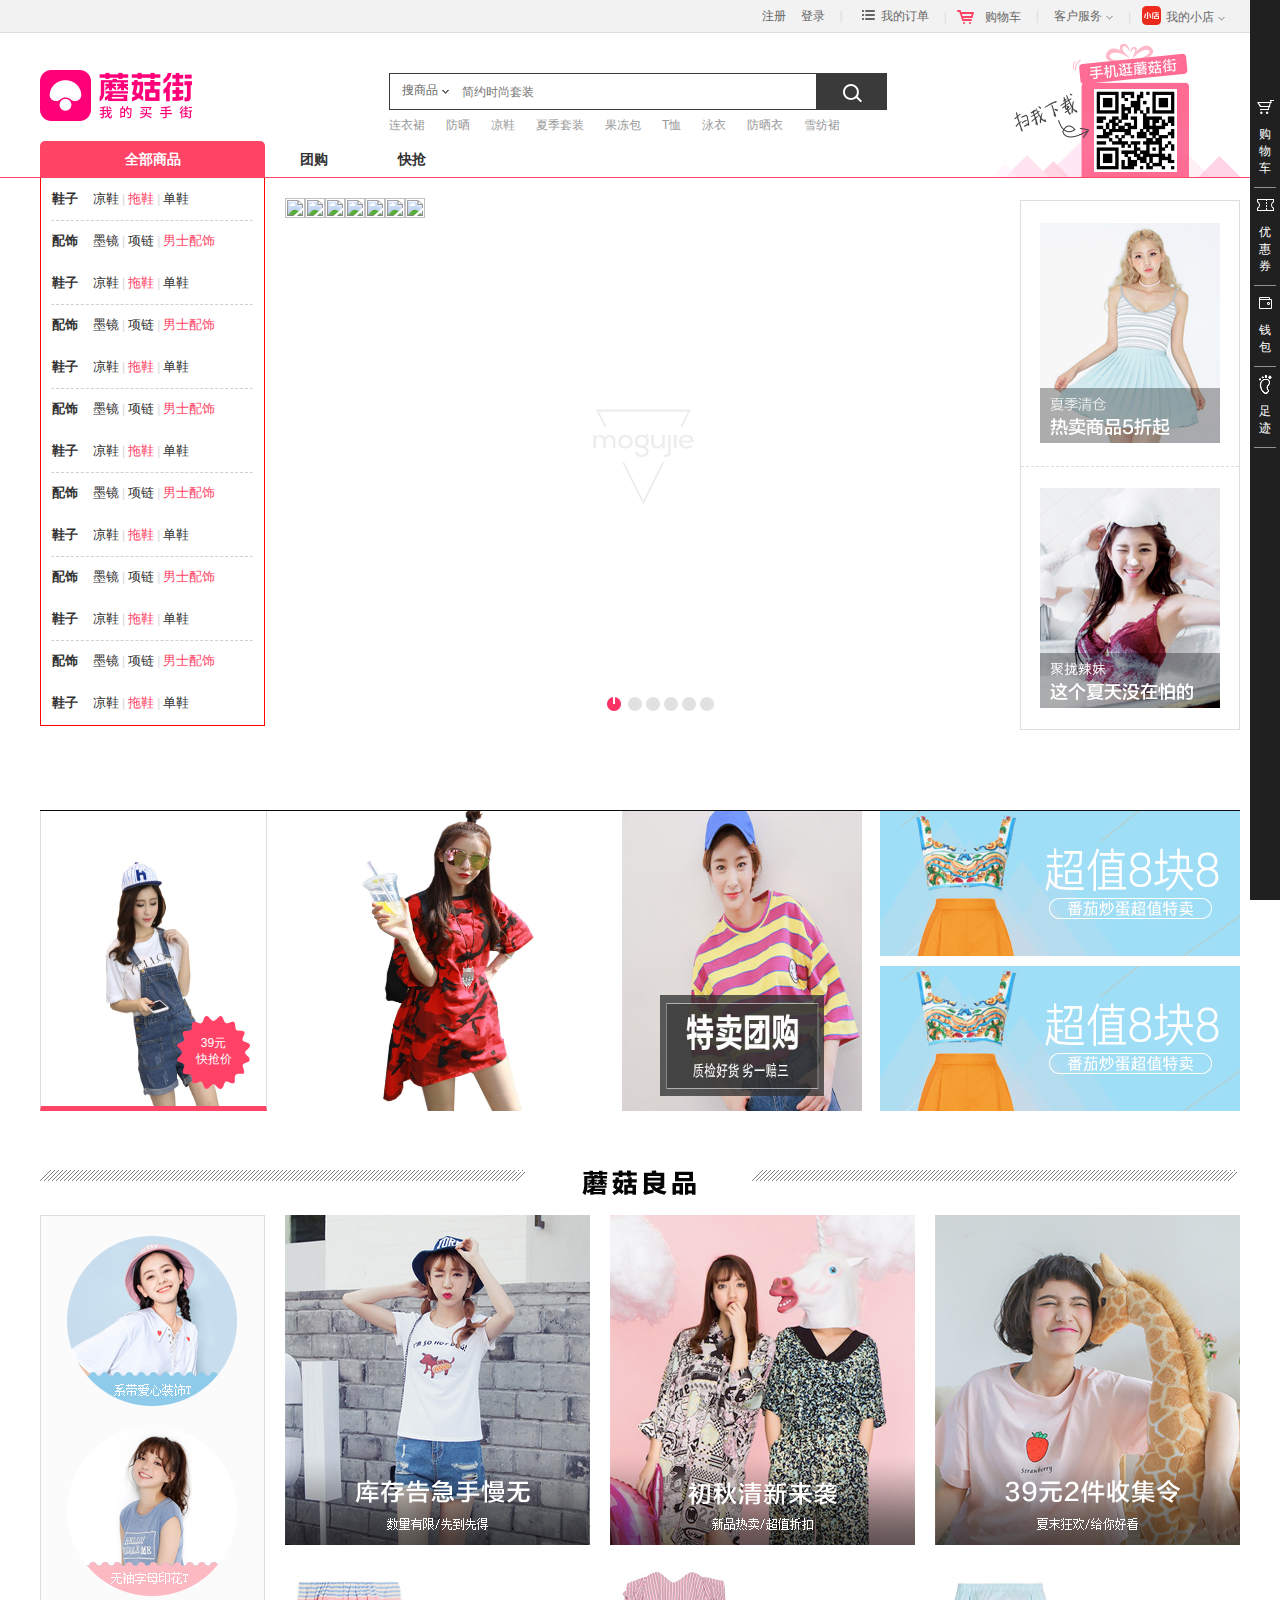
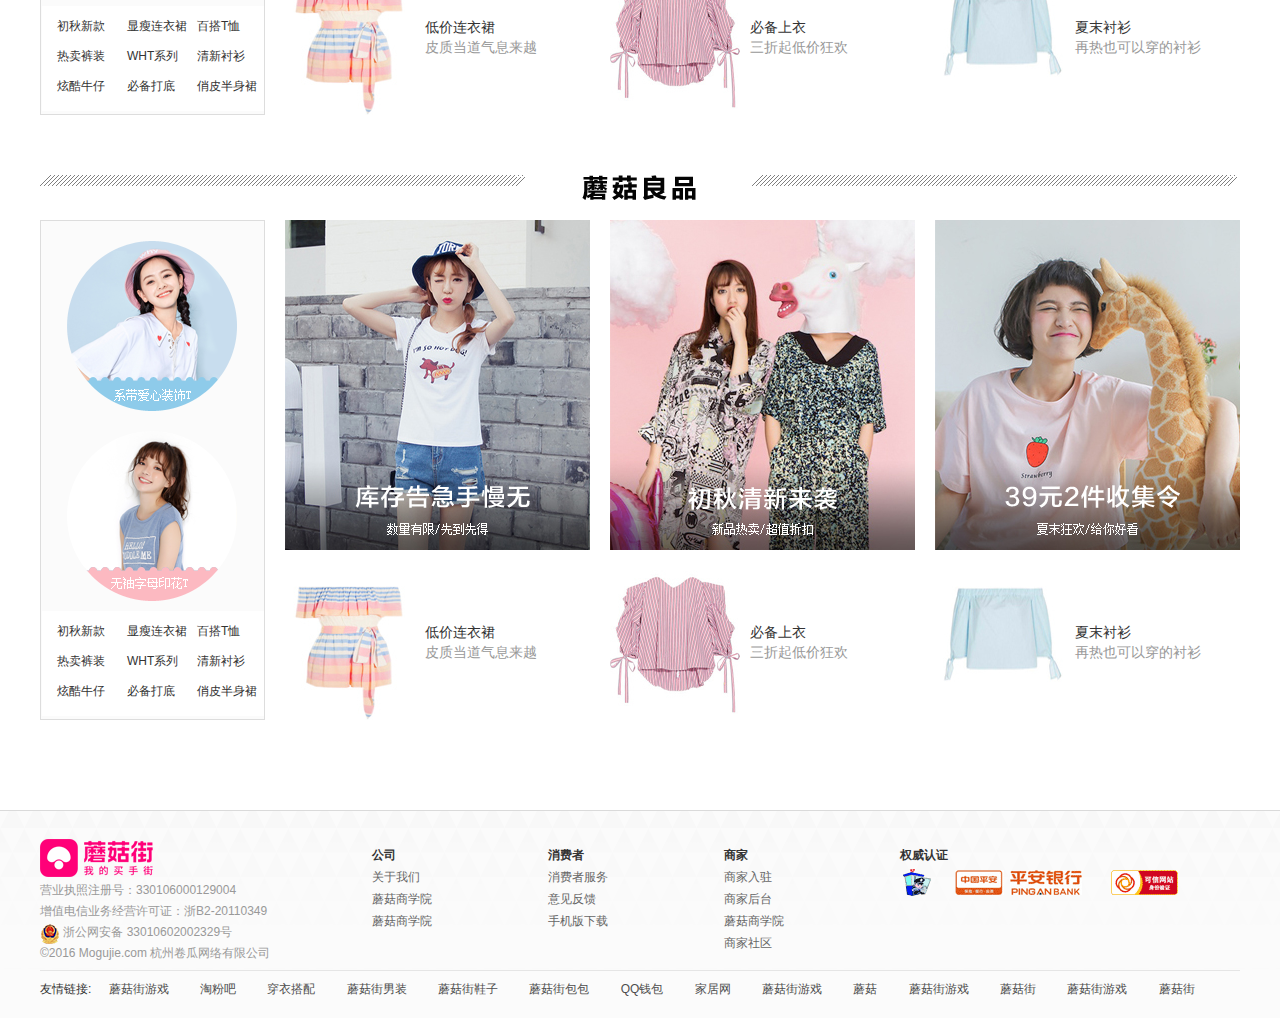
<file: mugu.html>
<!DOCTYPE html>
<html>
<head lang="en">
    <meta charset="UTF-8">
    <title>蘑菇街 - 我的买手街！</title>
    <link rel="stylesheet" type="text/css" href="css/reset.css"/>
    <link rel="stylesheet" type="text/css" href="css/style.css"/>
    <link href="images/www.ico.la_1efb7b855456d9a0966cf4064e55c589_16X16.ico" type="image/x-icon" rel="shortcut icon"/>
</head>
<body>
<div class="hidden_header clearfix" id="hidden_header">
    <div class="w1200">
        <div class="logo"><a href="javascript:;"></a></div>
        <div class="search">
            <div class="selectbox clearfix">
                <a href="javascript:;">搜商品<span></span></a>
                <ul class="hidden">
                    <li><a href="javascript:;">商品</a></li>
                    <li><a href="javascript:;">店铺</a></li>
                </ul>
            </div>
            <form>
                <input type="text" placeholder="吃货福利"/>
                <input type="submit" value=""/>
                <span></span>
            </form>
        </div>
    </div>

</div>
<div class="header">
    <div class="w1200">
        <ul class="clearfix">
            <li><a href="javascript:;">注册</a></li>
            <li><a href="javascript:;">登录</a></li>
            <li><a href="javascript:;"><span class="line">|</span><i class="order"></i>我的订单</a></li>
            <li class="posi"><a href="javascript:;"><span class="line">|</span><i class="shopCar"></i>购物车</a>

                <div class="hiddeCar">购物车里没有商品！</div>
            </li>
            <li class="posi"><a href="javascript:;"><span class="line">|</span><i class="blank"></i>客户服务<i
                    class="tri"></i></a>
                <ol class="pull service ">
                    <li><a href="javascript:;">消费者服务</a></li>
                    <li><a href="javascript:;">商家服务</a></li>
                    <li><a href="javascript:;">规则中心</a></li>
                </ol>
            </li>
            <li class="posi"><a href="javascript:;"><span class="line">|</span><i class="shop"></i>我的小店<i
                    class="tri"></i></a>
                <ol class="pull small_shop">
                    <li><a href="javascript:;">管理后台</a></li>
                    <li><a href="javascript:;">商家社区</a></li>
                    <li><a href="javascript:;">商家培训</a></li>
                    <li><a href="javascript:;">市场入驻</a></li>
                </ol>
            </li>
        </ul>
    </div>
</div>
<div class="nav clearfix">
    <div class="w1200">
        <div class="logo"><a href="javascript:;"></a></div>
        <div class="search">
            <div class="selectbox clearfix">
                <a href="javascript:;">搜商品<span></span></a>
                <ul class="hidden">
                    <li><a href="javascript:;">商品</a></li>
                    <li><a href="javascript:;">店铺</a></li>
                </ul>
            </div>
            <form>
                <input type="text" placeholder="简约时尚套装"/>
                <input type="submit" value=""/>
                <span></span>
            </form>
            <ol>
                <li><a href="javascript:;">连衣裙</a></li>
                <li><a href="javascript:;">防晒</a></li>
                <li><a href="javascript:;">凉鞋</a></li>
                <li><a href="javascript:;">夏季套装</a></li>
                <li><a href="javascript:;">果冻包</a></li>
                <li><a href="javascript:;">T恤</a></li>
                <li><a href="javascript:;">泳衣</a></li>
                <li><a href="javascript:;">防晒衣</a></li>
                <li><a href="javascript:;">雪纺裙</a></li>
            </ol>
        </div>
        <div class="code"><img src="images/upload_iezggyjwgrrdgztfgmzdambqmmyde_300x300.png" alt="扫我下载"/></div>
    </div>
</div>
<div class="body_wrap clearfix">
    <div class="w1200">
        <div class="subNav clearfix">
            <ul>
                <li class="home">全部商品</li>
                <li><a href="javascript:;">团购</a></li>
                <li><a href="javascript:;">快抢</a></li>
            </ul>
        </div>
        <div class="nav_list">
            <ul>
                <li>
                    <div class="parent">
                        <dl class="firstTranspar">
                            <dt><a href="javascript:;">鞋子</a></dt>
                            <dd><a href="javascript:;">凉鞋</a></dd>
                            <dd><span>|</span></dd>
                            <dd><a href="javascript:;" class="bg">拖鞋</a></dd>
                            <dd><span>|</span></dd>
                            <dd><a href="javascript:;">单鞋</a></dd>
                            <dd><i class="transpar"></i></dd>

                        </dl>
                        <div class="son">
                            <dl>
                                <dt><a href="javascript:;">人气热销</a></dt>
                                <dd><a href="javascript:;" class="bg">凉鞋</a></dd>
                                <dd><a href="javascript:;">单鞋</a></dd>
                                <dd><a href="javascript:;">小白鞋</a></dd>
                                <dd><a href="javascript:;">帆布鞋</a></dd>
                                <dd><a href="javascript:;">运动鞋</a></dd>
                                <dd><a href="javascript:;">厚底鞋</a></dd>
                                <dd><a href="javascript:;" class="bg">一脚蹬</a></dd>
                                <dd><a href="javascript:;">高跟鞋</a></dd>
                                <dd><a href="javascript:;">绑带美鞋</a></dd>
                                <dd><a href="javascript:;">增高鞋</a></dd>
                                <dd><a href="javascript:;" class="bg">拖鞋</a></dd>
                                <dd><a href="javascript:;">单鞋</a></dd>
                                <dd><a href="javascript:;">儿童鞋</a></dd>
                                <dd><a href="javascript:;">个性鞋</a></dd>
                                <dd><a href="javascript:;" class="bg">花鞋</a></dd>
                                <dd><a href="javascript:;">皮鞋</a></dd>
                                <dd><a href="javascript:;">大鞋</a></dd>
                            </dl>
                            <dl>
                                <dt><a href="javascript:;">热门推荐</a></dt>
                                <dd><a href="javascript:;">当季热卖</a></dd>
                                <dd><a href="javascript:;">玛丽珍鞋</a></dd>
                                <dd><a href="javascript:;">高帮鞋</a></dd>
                                <dd><a href="javascript:;" class="bg">中跟单鞋</a></dd>
                                <dd><a href="javascript:;">跛跟鞋</a></dd>
                                <dd><a href="javascript:;">文艺单鞋</a></dd>
                                <dd><a href="javascript:;" class="bg">平底靴</a></dd>
                                <dd><a href="javascript:;">甜美高跟</a></dd>
                                <dd><a href="javascript:;">厚底帆布</a></dd>
                                <dd><a href="javascript:;">懒人鞋</a></dd>
                                <dd><a href="javascript:;">松糕鞋</a></dd>
                                <dd><a href="javascript:;" class="bg">圆底鞋</a></dd>
                            </dl>
                            <dl>
                                <dt><a href="javascript:;">经典直击</a></dt>
                                <dd><a href="javascript:;">明星同款</a></dd>
                                <dd><a href="javascript:;">韩版运动</a></dd>
                                <dd><a href="javascript:;" class="bg">韩范</a></dd>
                                <dd><a href="javascript:;">情侣款</a></dd>
                                <dd><a href="javascript:;">学生党</a></dd>
                                <dd><a href="javascript:;" class="bg">复古差色</a></dd>
                                <dd><a href="javascript:;">欧美范</a></dd>
                                <dd><a href="javascript:;">校园国际</a></dd>
                                <dd><a href="javascript:;">舒适板鞋</a></dd>
                                <dd><a href="javascript:;" class="bg">流苏</a></dd>
                                <dd><a href="javascript:;">套鞋</a></dd>
                                <dd><a href="javascript:;">拉链款</a></dd>

                            </dl>
                            <div class="xImg">
                                <a href="javascript:;">
                                    <img src="images/5u_ie4temlcgrrdmzjwhezdambqgqyde_183x213.jpg" alt=""/>
                                </a>

                            </div>
                        </div>
                    </div>
                </li>
                <li>
                    <div class="parent">
                        <dl>
                            <dt><a href="javascript:;">配饰</a></dt>
                            <dd><a href="javascript:;">墨镜</a></dd>
                            <dd><span>|</span></dd>
                            <dd><a href="javascript:;">项链</a></dd>
                            <dd><span>|</span></dd>
                            <dd><a href="javascript:;" class="bg">男士配饰</a></dd>
                            <dd><i class="transpar"></i></dd>

                        </dl>
                        <div class="son">
                            <dl>
                                <dt><a href="javascript:;">夏季新品</a></dt>
                                <dd><a href="javascript:;">手表</a></dd>
                                <dd><a href="javascript:;" class="bg">竖骨链</a></dd>
                                <dd><a href="javascript:;">帽子</a></dd>
                                <dd><a href="javascript:;">发饰</a></dd>
                                <dd><a href="javascript:;">戒指</a></dd>
                                <dd><a href="javascript:;">眼镜框</a></dd>
                                <dd><a href="javascript:;">而是</a></dd>
                                <dd><a href="javascript:;" class="bg">棒球帽</a></dd>
                                <dd><a href="javascript:;" class="bg">墨镜</a></dd>
                                <dd><a href="javascript:;">收敛</a></dd>
                                <dd><a href="javascript:;">耳钉</a></dd>
                                <dd><a href="javascript:;" class="bg">男士手表</a></dd>
                                <dd><a href="javascript:;">皮带</a></dd>
                            </dl>
                            <dl>
                                <dt><a href="javascript:;">潮流速递</a></dt>
                                <dd><a href="javascript:;">级和项链</a></dd>
                                <dd><a href="javascript:;" class="bg">情侣手表</a></dd>
                                <dd><a href="javascript:;">饮食</a></dd>
                                <dd><a href="javascript:;">发展</a></dd>
                                <dd><a href="javascript:;">掉最</a></dd>
                                <dd><a href="javascript:;" class="bg">组合戒指</a></dd>
                                <dd><a href="javascript:;">手镯</a></dd>
                                <dd><a href="javascript:;">项链</a></dd>
                                <dd><a href="javascript:;">渔夫帽</a></dd>
                                <dd><a href="javascript:;">脚链</a></dd>
                                <dd><a href="javascript:;">男士墨镜</a></dd>
                            </dl>
                            <dl>
                                <dt><a href="javascript:;">特色配置</a></dt>
                                <dd><a href="javascript:;">青蛇珠宝</a></dd>
                                <dd><a href="javascript:;" class="bg">腰带</a></dd>
                                <dd><a href="javascript:;">胸针</a></dd>
                                <dd><a href="javascript:;" class="bg">假领子</a></dd>
                                <dd><a href="javascript:;">信念配饰</a></dd>
                                <dd><a href="javascript:;">假发</a></dd>
                                <dd><a href="javascript:;" class="bg">草帽</a></dd>
                                <dd><a href="javascript:;">纹身贴</a></dd>
                                <dd><a href="javascript:;">钥匙扣</a></dd>
                                <dd><a href="javascript:;" class="bg"> 沙滩巾</a></dd>
                            </dl>
                            <div class="xImg">
                                <a href="javascript:;">
                                    <img src="images/upload_ifrgimdcgaywcmzshazdambqmeyde_250x130.jpg" alt=""/>
                                </a>

                            </div>
                        </div>
                    </div>
                </li>
                <li>
                    <div class="parent">
                        <dl class="firstTranspar">
                            <dt><a href="javascript:;">鞋子</a></dt>
                            <dd><a href="javascript:;">凉鞋</a></dd>
                            <dd><span>|</span></dd>
                            <dd><a href="javascript:;" class="bg">拖鞋</a></dd>
                            <dd><span>|</span></dd>
                            <dd><a href="javascript:;">单鞋</a></dd>
                            <dd><i class="transpar"></i></dd>

                        </dl>
                        <div class="son">
                            <dl>
                                <dt><a href="javascript:;">人气热销</a></dt>
                                <dd><a href="javascript:;" class="bg">凉鞋</a></dd>
                                <dd><a href="javascript:;">单鞋</a></dd>
                                <dd><a href="javascript:;">小白鞋</a></dd>
                                <dd><a href="javascript:;">帆布鞋</a></dd>
                                <dd><a href="javascript:;">运动鞋</a></dd>
                                <dd><a href="javascript:;">厚底鞋</a></dd>
                                <dd><a href="javascript:;" class="bg">一脚蹬</a></dd>
                                <dd><a href="javascript:;">高跟鞋</a></dd>
                                <dd><a href="javascript:;">绑带美鞋</a></dd>
                                <dd><a href="javascript:;">增高鞋</a></dd>
                                <dd><a href="javascript:;" class="bg">拖鞋</a></dd>
                                <dd><a href="javascript:;">单鞋</a></dd>
                                <dd><a href="javascript:;">儿童鞋</a></dd>
                                <dd><a href="javascript:;">个性鞋</a></dd>
                                <dd><a href="javascript:;" class="bg">花鞋</a></dd>
                                <dd><a href="javascript:;">皮鞋</a></dd>
                                <dd><a href="javascript:;">大鞋</a></dd>
                            </dl>
                            <dl>
                                <dt><a href="javascript:;">热门推荐</a></dt>
                                <dd><a href="javascript:;">当季热卖</a></dd>
                                <dd><a href="javascript:;">玛丽珍鞋</a></dd>
                                <dd><a href="javascript:;">高帮鞋</a></dd>
                                <dd><a href="javascript:;" class="bg">中跟单鞋</a></dd>
                                <dd><a href="javascript:;">跛跟鞋</a></dd>
                                <dd><a href="javascript:;">文艺单鞋</a></dd>
                                <dd><a href="javascript:;" class="bg">平底靴</a></dd>
                                <dd><a href="javascript:;">甜美高跟</a></dd>
                                <dd><a href="javascript:;">厚底帆布</a></dd>
                                <dd><a href="javascript:;">懒人鞋</a></dd>
                                <dd><a href="javascript:;">松糕鞋</a></dd>
                                <dd><a href="javascript:;" class="bg">圆底鞋</a></dd>
                            </dl>
                            <dl>
                                <dt><a href="javascript:;">经典直击</a></dt>
                                <dd><a href="javascript:;">明星同款</a></dd>
                                <dd><a href="javascript:;">韩版运动</a></dd>
                                <dd><a href="javascript:;" class="bg">韩范</a></dd>
                                <dd><a href="javascript:;">情侣款</a></dd>
                                <dd><a href="javascript:;">学生党</a></dd>
                                <dd><a href="javascript:;" class="bg">复古差色</a></dd>
                                <dd><a href="javascript:;">欧美范</a></dd>
                                <dd><a href="javascript:;">校园国际</a></dd>
                                <dd><a href="javascript:;">舒适板鞋</a></dd>
                                <dd><a href="javascript:;" class="bg">流苏</a></dd>
                                <dd><a href="javascript:;">套鞋</a></dd>
                                <dd><a href="javascript:;">拉链款</a></dd>

                            </dl>
                            <div class="xImg">
                                <a href="javascript:;">
                                    <img src="images/5u_ie4temlcgrrdmzjwhezdambqgqyde_183x213.jpg" alt=""/>
                                </a>

                            </div>
                        </div>
                    </div>
                </li>
                <li>
                    <div class="parent">
                        <dl>
                            <dt><a href="javascript:;">配饰</a></dt>
                            <dd><a href="javascript:;">墨镜</a></dd>
                            <dd><span>|</span></dd>
                            <dd><a href="javascript:;">项链</a></dd>
                            <dd><span>|</span></dd>
                            <dd><a href="javascript:;" class="bg">男士配饰</a></dd>
                            <dd><i class="transpar"></i></dd>

                        </dl>
                        <div class="son">
                            <dl>
                                <dt><a href="javascript:;">夏季新品</a></dt>
                                <dd><a href="javascript:;">手表</a></dd>
                                <dd><a href="javascript:;" class="bg">竖骨链</a></dd>
                                <dd><a href="javascript:;">帽子</a></dd>
                                <dd><a href="javascript:;">发饰</a></dd>
                                <dd><a href="javascript:;">戒指</a></dd>
                                <dd><a href="javascript:;">眼镜框</a></dd>
                                <dd><a href="javascript:;">而是</a></dd>
                                <dd><a href="javascript:;" class="bg">棒球帽</a></dd>
                                <dd><a href="javascript:;" class="bg">墨镜</a></dd>
                                <dd><a href="javascript:;">收敛</a></dd>
                                <dd><a href="javascript:;">耳钉</a></dd>
                                <dd><a href="javascript:;" class="bg">男士手表</a></dd>
                                <dd><a href="javascript:;">皮带</a></dd>
                            </dl>
                            <dl>
                                <dt><a href="javascript:;">潮流速递</a></dt>
                                <dd><a href="javascript:;">级和项链</a></dd>
                                <dd><a href="javascript:;" class="bg">情侣手表</a></dd>
                                <dd><a href="javascript:;">饮食</a></dd>
                                <dd><a href="javascript:;">发展</a></dd>
                                <dd><a href="javascript:;">掉最</a></dd>
                                <dd><a href="javascript:;" class="bg">组合戒指</a></dd>
                                <dd><a href="javascript:;">手镯</a></dd>
                                <dd><a href="javascript:;">项链</a></dd>
                                <dd><a href="javascript:;">渔夫帽</a></dd>
                                <dd><a href="javascript:;">脚链</a></dd>
                                <dd><a href="javascript:;">男士墨镜</a></dd>
                            </dl>
                            <dl>
                                <dt><a href="javascript:;">特色配置</a></dt>
                                <dd><a href="javascript:;">青蛇珠宝</a></dd>
                                <dd><a href="javascript:;" class="bg">腰带</a></dd>
                                <dd><a href="javascript:;">胸针</a></dd>
                                <dd><a href="javascript:;" class="bg">假领子</a></dd>
                                <dd><a href="javascript:;">信念配饰</a></dd>
                                <dd><a href="javascript:;">假发</a></dd>
                                <dd><a href="javascript:;" class="bg">草帽</a></dd>
                                <dd><a href="javascript:;">纹身贴</a></dd>
                                <dd><a href="javascript:;">钥匙扣</a></dd>
                                <dd><a href="javascript:;" class="bg"> 沙滩巾</a></dd>
                            </dl>
                            <div class="xImg">
                                <a href="javascript:;">
                                    <img src="images/upload_ifrgimdcgaywcmzshazdambqmeyde_250x130.jpg" alt=""/>
                                </a>

                            </div>
                        </div>
                    </div>
                </li>
                <li>
                    <div class="parent">
                        <dl class="firstTranspar">
                            <dt><a href="javascript:;">鞋子</a></dt>
                            <dd><a href="javascript:;">凉鞋</a></dd>
                            <dd><span>|</span></dd>
                            <dd><a href="javascript:;" class="bg">拖鞋</a></dd>
                            <dd><span>|</span></dd>
                            <dd><a href="javascript:;">单鞋</a></dd>
                            <dd><i class="transpar"></i></dd>

                        </dl>
                        <div class="son">
                            <dl>
                                <dt><a href="javascript:;">人气热销</a></dt>
                                <dd><a href="javascript:;" class="bg">凉鞋</a></dd>
                                <dd><a href="javascript:;">单鞋</a></dd>
                                <dd><a href="javascript:;">小白鞋</a></dd>
                                <dd><a href="javascript:;">帆布鞋</a></dd>
                                <dd><a href="javascript:;">运动鞋</a></dd>
                                <dd><a href="javascript:;">厚底鞋</a></dd>
                                <dd><a href="javascript:;" class="bg">一脚蹬</a></dd>
                                <dd><a href="javascript:;">高跟鞋</a></dd>
                                <dd><a href="javascript:;">绑带美鞋</a></dd>
                                <dd><a href="javascript:;">增高鞋</a></dd>
                                <dd><a href="javascript:;" class="bg">拖鞋</a></dd>
                                <dd><a href="javascript:;">单鞋</a></dd>
                                <dd><a href="javascript:;">儿童鞋</a></dd>
                                <dd><a href="javascript:;">个性鞋</a></dd>
                                <dd><a href="javascript:;" class="bg">花鞋</a></dd>
                                <dd><a href="javascript:;">皮鞋</a></dd>
                                <dd><a href="javascript:;">大鞋</a></dd>
                            </dl>
                            <dl>
                                <dt><a href="javascript:;">热门推荐</a></dt>
                                <dd><a href="javascript:;">当季热卖</a></dd>
                                <dd><a href="javascript:;">玛丽珍鞋</a></dd>
                                <dd><a href="javascript:;">高帮鞋</a></dd>
                                <dd><a href="javascript:;" class="bg">中跟单鞋</a></dd>
                                <dd><a href="javascript:;">跛跟鞋</a></dd>
                                <dd><a href="javascript:;">文艺单鞋</a></dd>
                                <dd><a href="javascript:;" class="bg">平底靴</a></dd>
                                <dd><a href="javascript:;">甜美高跟</a></dd>
                                <dd><a href="javascript:;">厚底帆布</a></dd>
                                <dd><a href="javascript:;">懒人鞋</a></dd>
                                <dd><a href="javascript:;">松糕鞋</a></dd>
                                <dd><a href="javascript:;" class="bg">圆底鞋</a></dd>
                            </dl>
                            <dl>
                                <dt><a href="javascript:;">经典直击</a></dt>
                                <dd><a href="javascript:;">明星同款</a></dd>
                                <dd><a href="javascript:;">韩版运动</a></dd>
                                <dd><a href="javascript:;" class="bg">韩范</a></dd>
                                <dd><a href="javascript:;">情侣款</a></dd>
                                <dd><a href="javascript:;">学生党</a></dd>
                                <dd><a href="javascript:;" class="bg">复古差色</a></dd>
                                <dd><a href="javascript:;">欧美范</a></dd>
                                <dd><a href="javascript:;">校园国际</a></dd>
                                <dd><a href="javascript:;">舒适板鞋</a></dd>
                                <dd><a href="javascript:;" class="bg">流苏</a></dd>
                                <dd><a href="javascript:;">套鞋</a></dd>
                                <dd><a href="javascript:;">拉链款</a></dd>

                            </dl>
                            <div class="xImg">
                                <a href="javascript:;">
                                    <img src="images/5u_ie4temlcgrrdmzjwhezdambqgqyde_183x213.jpg" alt=""/>
                                </a>

                            </div>
                        </div>
                    </div>
                </li>
                <li>
                    <div class="parent">
                        <dl>
                            <dt><a href="javascript:;">配饰</a></dt>
                            <dd><a href="javascript:;">墨镜</a></dd>
                            <dd><span>|</span></dd>
                            <dd><a href="javascript:;">项链</a></dd>
                            <dd><span>|</span></dd>
                            <dd><a href="javascript:;" class="bg">男士配饰</a></dd>
                            <dd><i class="transpar"></i></dd>

                        </dl>
                        <div class="son">
                            <dl>
                                <dt><a href="javascript:;">夏季新品</a></dt>
                                <dd><a href="javascript:;">手表</a></dd>
                                <dd><a href="javascript:;" class="bg">竖骨链</a></dd>
                                <dd><a href="javascript:;">帽子</a></dd>
                                <dd><a href="javascript:;">发饰</a></dd>
                                <dd><a href="javascript:;">戒指</a></dd>
                                <dd><a href="javascript:;">眼镜框</a></dd>
                                <dd><a href="javascript:;">而是</a></dd>
                                <dd><a href="javascript:;" class="bg">棒球帽</a></dd>
                                <dd><a href="javascript:;" class="bg">墨镜</a></dd>
                                <dd><a href="javascript:;">收敛</a></dd>
                                <dd><a href="javascript:;">耳钉</a></dd>
                                <dd><a href="javascript:;" class="bg">男士手表</a></dd>
                                <dd><a href="javascript:;">皮带</a></dd>
                            </dl>
                            <dl>
                                <dt><a href="javascript:;">潮流速递</a></dt>
                                <dd><a href="javascript:;">级和项链</a></dd>
                                <dd><a href="javascript:;" class="bg">情侣手表</a></dd>
                                <dd><a href="javascript:;">饮食</a></dd>
                                <dd><a href="javascript:;">发展</a></dd>
                                <dd><a href="javascript:;">掉最</a></dd>
                                <dd><a href="javascript:;" class="bg">组合戒指</a></dd>
                                <dd><a href="javascript:;">手镯</a></dd>
                                <dd><a href="javascript:;">项链</a></dd>
                                <dd><a href="javascript:;">渔夫帽</a></dd>
                                <dd><a href="javascript:;">脚链</a></dd>
                                <dd><a href="javascript:;">男士墨镜</a></dd>
                            </dl>
                            <dl>
                                <dt><a href="javascript:;">特色配置</a></dt>
                                <dd><a href="javascript:;">青蛇珠宝</a></dd>
                                <dd><a href="javascript:;" class="bg">腰带</a></dd>
                                <dd><a href="javascript:;">胸针</a></dd>
                                <dd><a href="javascript:;" class="bg">假领子</a></dd>
                                <dd><a href="javascript:;">信念配饰</a></dd>
                                <dd><a href="javascript:;">假发</a></dd>
                                <dd><a href="javascript:;" class="bg">草帽</a></dd>
                                <dd><a href="javascript:;">纹身贴</a></dd>
                                <dd><a href="javascript:;">钥匙扣</a></dd>
                                <dd><a href="javascript:;" class="bg"> 沙滩巾</a></dd>
                            </dl>
                            <div class="xImg">
                                <a href="javascript:;">
                                    <img src="images/upload_ifrgimdcgaywcmzshazdambqmeyde_250x130.jpg" alt=""/>
                                </a>

                            </div>
                        </div>
                    </div>
                </li>
                <li>
                    <div class="parent">
                        <dl class="firstTranspar">
                            <dt><a href="javascript:;">鞋子</a></dt>
                            <dd><a href="javascript:;">凉鞋</a></dd>
                            <dd><span>|</span></dd>
                            <dd><a href="javascript:;" class="bg">拖鞋</a></dd>
                            <dd><span>|</span></dd>
                            <dd><a href="javascript:;">单鞋</a></dd>
                            <dd><i class="transpar"></i></dd>

                        </dl>
                        <div class="son">
                            <dl>
                                <dt><a href="javascript:;">人气热销</a></dt>
                                <dd><a href="javascript:;" class="bg">凉鞋</a></dd>
                                <dd><a href="javascript:;">单鞋</a></dd>
                                <dd><a href="javascript:;">小白鞋</a></dd>
                                <dd><a href="javascript:;">帆布鞋</a></dd>
                                <dd><a href="javascript:;">运动鞋</a></dd>
                                <dd><a href="javascript:;">厚底鞋</a></dd>
                                <dd><a href="javascript:;" class="bg">一脚蹬</a></dd>
                                <dd><a href="javascript:;">高跟鞋</a></dd>
                                <dd><a href="javascript:;">绑带美鞋</a></dd>
                                <dd><a href="javascript:;">增高鞋</a></dd>
                                <dd><a href="javascript:;" class="bg">拖鞋</a></dd>
                                <dd><a href="javascript:;">单鞋</a></dd>
                                <dd><a href="javascript:;">儿童鞋</a></dd>
                                <dd><a href="javascript:;">个性鞋</a></dd>
                                <dd><a href="javascript:;" class="bg">花鞋</a></dd>
                                <dd><a href="javascript:;">皮鞋</a></dd>
                                <dd><a href="javascript:;">大鞋</a></dd>
                            </dl>
                            <dl>
                                <dt><a href="javascript:;">热门推荐</a></dt>
                                <dd><a href="javascript:;">当季热卖</a></dd>
                                <dd><a href="javascript:;">玛丽珍鞋</a></dd>
                                <dd><a href="javascript:;">高帮鞋</a></dd>
                                <dd><a href="javascript:;" class="bg">中跟单鞋</a></dd>
                                <dd><a href="javascript:;">跛跟鞋</a></dd>
                                <dd><a href="javascript:;">文艺单鞋</a></dd>
                                <dd><a href="javascript:;" class="bg">平底靴</a></dd>
                                <dd><a href="javascript:;">甜美高跟</a></dd>
                                <dd><a href="javascript:;">厚底帆布</a></dd>
                                <dd><a href="javascript:;">懒人鞋</a></dd>
                                <dd><a href="javascript:;">松糕鞋</a></dd>
                                <dd><a href="javascript:;" class="bg">圆底鞋</a></dd>
                            </dl>
                            <dl>
                                <dt><a href="javascript:;">经典直击</a></dt>
                                <dd><a href="javascript:;">明星同款</a></dd>
                                <dd><a href="javascript:;">韩版运动</a></dd>
                                <dd><a href="javascript:;" class="bg">韩范</a></dd>
                                <dd><a href="javascript:;">情侣款</a></dd>
                                <dd><a href="javascript:;">学生党</a></dd>
                                <dd><a href="javascript:;" class="bg">复古差色</a></dd>
                                <dd><a href="javascript:;">欧美范</a></dd>
                                <dd><a href="javascript:;">校园国际</a></dd>
                                <dd><a href="javascript:;">舒适板鞋</a></dd>
                                <dd><a href="javascript:;" class="bg">流苏</a></dd>
                                <dd><a href="javascript:;">套鞋</a></dd>
                                <dd><a href="javascript:;">拉链款</a></dd>

                            </dl>
                            <div class="xImg">
                                <a href="javascript:;">
                                    <img src="images/5u_ie4temlcgrrdmzjwhezdambqgqyde_183x213.jpg" alt=""/>
                                </a>

                            </div>
                        </div>
                    </div>
                </li>
                <li>
                    <div class="parent">
                        <dl>
                            <dt><a href="javascript:;">配饰</a></dt>
                            <dd><a href="javascript:;">墨镜</a></dd>
                            <dd><span>|</span></dd>
                            <dd><a href="javascript:;">项链</a></dd>
                            <dd><span>|</span></dd>
                            <dd><a href="javascript:;" class="bg">男士配饰</a></dd>
                            <dd><i class="transpar"></i></dd>

                        </dl>
                        <div class="son">
                            <dl>
                                <dt><a href="javascript:;">夏季新品</a></dt>
                                <dd><a href="javascript:;">手表</a></dd>
                                <dd><a href="javascript:;" class="bg">竖骨链</a></dd>
                                <dd><a href="javascript:;">帽子</a></dd>
                                <dd><a href="javascript:;">发饰</a></dd>
                                <dd><a href="javascript:;">戒指</a></dd>
                                <dd><a href="javascript:;">眼镜框</a></dd>
                                <dd><a href="javascript:;">而是</a></dd>
                                <dd><a href="javascript:;" class="bg">棒球帽</a></dd>
                                <dd><a href="javascript:;" class="bg">墨镜</a></dd>
                                <dd><a href="javascript:;">收敛</a></dd>
                                <dd><a href="javascript:;">耳钉</a></dd>
                                <dd><a href="javascript:;" class="bg">男士手表</a></dd>
                                <dd><a href="javascript:;">皮带</a></dd>
                            </dl>
                            <dl>
                                <dt><a href="javascript:;">潮流速递</a></dt>
                                <dd><a href="javascript:;">级和项链</a></dd>
                                <dd><a href="javascript:;" class="bg">情侣手表</a></dd>
                                <dd><a href="javascript:;">饮食</a></dd>
                                <dd><a href="javascript:;">发展</a></dd>
                                <dd><a href="javascript:;">掉最</a></dd>
                                <dd><a href="javascript:;" class="bg">组合戒指</a></dd>
                                <dd><a href="javascript:;">手镯</a></dd>
                                <dd><a href="javascript:;">项链</a></dd>
                                <dd><a href="javascript:;">渔夫帽</a></dd>
                                <dd><a href="javascript:;">脚链</a></dd>
                                <dd><a href="javascript:;">男士墨镜</a></dd>
                            </dl>
                            <dl>
                                <dt><a href="javascript:;">特色配置</a></dt>
                                <dd><a href="javascript:;">青蛇珠宝</a></dd>
                                <dd><a href="javascript:;" class="bg">腰带</a></dd>
                                <dd><a href="javascript:;">胸针</a></dd>
                                <dd><a href="javascript:;" class="bg">假领子</a></dd>
                                <dd><a href="javascript:;">信念配饰</a></dd>
                                <dd><a href="javascript:;">假发</a></dd>
                                <dd><a href="javascript:;" class="bg">草帽</a></dd>
                                <dd><a href="javascript:;">纹身贴</a></dd>
                                <dd><a href="javascript:;">钥匙扣</a></dd>
                                <dd><a href="javascript:;" class="bg"> 沙滩巾</a></dd>
                            </dl>
                            <div class="xImg">
                                <a href="javascript:;">
                                    <img src="images/upload_ifrgimdcgaywcmzshazdambqmeyde_250x130.jpg" alt=""/>
                                </a>

                            </div>
                        </div>
                    </div>
                </li>
                <li>
                    <div class="parent">
                        <dl class="firstTranspar">
                            <dt><a href="javascript:;">鞋子</a></dt>
                            <dd><a href="javascript:;">凉鞋</a></dd>
                            <dd><span>|</span></dd>
                            <dd><a href="javascript:;" class="bg">拖鞋</a></dd>
                            <dd><span>|</span></dd>
                            <dd><a href="javascript:;">单鞋</a></dd>
                            <dd><i class="transpar"></i></dd>

                        </dl>
                        <div class="son">
                            <dl>
                                <dt><a href="javascript:;">人气热销</a></dt>
                                <dd><a href="javascript:;" class="bg">凉鞋</a></dd>
                                <dd><a href="javascript:;">单鞋</a></dd>
                                <dd><a href="javascript:;">小白鞋</a></dd>
                                <dd><a href="javascript:;">帆布鞋</a></dd>
                                <dd><a href="javascript:;">运动鞋</a></dd>
                                <dd><a href="javascript:;">厚底鞋</a></dd>
                                <dd><a href="javascript:;" class="bg">一脚蹬</a></dd>
                                <dd><a href="javascript:;">高跟鞋</a></dd>
                                <dd><a href="javascript:;">绑带美鞋</a></dd>
                                <dd><a href="javascript:;">增高鞋</a></dd>
                                <dd><a href="javascript:;" class="bg">拖鞋</a></dd>
                                <dd><a href="javascript:;">单鞋</a></dd>
                                <dd><a href="javascript:;">儿童鞋</a></dd>
                                <dd><a href="javascript:;">个性鞋</a></dd>
                                <dd><a href="javascript:;" class="bg">花鞋</a></dd>
                                <dd><a href="javascript:;">皮鞋</a></dd>
                                <dd><a href="javascript:;">大鞋</a></dd>
                            </dl>
                            <dl>
                                <dt><a href="javascript:;">热门推荐</a></dt>
                                <dd><a href="javascript:;">当季热卖</a></dd>
                                <dd><a href="javascript:;">玛丽珍鞋</a></dd>
                                <dd><a href="javascript:;">高帮鞋</a></dd>
                                <dd><a href="javascript:;" class="bg">中跟单鞋</a></dd>
                                <dd><a href="javascript:;">跛跟鞋</a></dd>
                                <dd><a href="javascript:;">文艺单鞋</a></dd>
                                <dd><a href="javascript:;" class="bg">平底靴</a></dd>
                                <dd><a href="javascript:;">甜美高跟</a></dd>
                                <dd><a href="javascript:;">厚底帆布</a></dd>
                                <dd><a href="javascript:;">懒人鞋</a></dd>
                                <dd><a href="javascript:;">松糕鞋</a></dd>
                                <dd><a href="javascript:;" class="bg">圆底鞋</a></dd>
                            </dl>
                            <dl>
                                <dt><a href="javascript:;">经典直击</a></dt>
                                <dd><a href="javascript:;">明星同款</a></dd>
                                <dd><a href="javascript:;">韩版运动</a></dd>
                                <dd><a href="javascript:;" class="bg">韩范</a></dd>
                                <dd><a href="javascript:;">情侣款</a></dd>
                                <dd><a href="javascript:;">学生党</a></dd>
                                <dd><a href="javascript:;" class="bg">复古差色</a></dd>
                                <dd><a href="javascript:;">欧美范</a></dd>
                                <dd><a href="javascript:;">校园国际</a></dd>
                                <dd><a href="javascript:;">舒适板鞋</a></dd>
                                <dd><a href="javascript:;" class="bg">流苏</a></dd>
                                <dd><a href="javascript:;">套鞋</a></dd>
                                <dd><a href="javascript:;">拉链款</a></dd>

                            </dl>
                            <div class="xImg">
                                <a href="javascript:;">
                                    <img src="images/5u_ie4temlcgrrdmzjwhezdambqgqyde_183x213.jpg" alt=""/>
                                </a>

                            </div>
                        </div>
                    </div>
                </li>
                <li>
                    <div class="parent">
                        <dl>
                            <dt><a href="javascript:;">配饰</a></dt>
                            <dd><a href="javascript:;">墨镜</a></dd>
                            <dd><span>|</span></dd>
                            <dd><a href="javascript:;">项链</a></dd>
                            <dd><span>|</span></dd>
                            <dd><a href="javascript:;" class="bg">男士配饰</a></dd>
                            <dd><i class="transpar"></i></dd>

                        </dl>
                        <div class="son">
                            <dl>
                                <dt><a href="javascript:;">夏季新品</a></dt>
                                <dd><a href="javascript:;">手表</a></dd>
                                <dd><a href="javascript:;" class="bg">竖骨链</a></dd>
                                <dd><a href="javascript:;">帽子</a></dd>
                                <dd><a href="javascript:;">发饰</a></dd>
                                <dd><a href="javascript:;">戒指</a></dd>
                                <dd><a href="javascript:;">眼镜框</a></dd>
                                <dd><a href="javascript:;">而是</a></dd>
                                <dd><a href="javascript:;" class="bg">棒球帽</a></dd>
                                <dd><a href="javascript:;" class="bg">墨镜</a></dd>
                                <dd><a href="javascript:;">收敛</a></dd>
                                <dd><a href="javascript:;">耳钉</a></dd>
                                <dd><a href="javascript:;" class="bg">男士手表</a></dd>
                                <dd><a href="javascript:;">皮带</a></dd>
                            </dl>
                            <dl>
                                <dt><a href="javascript:;">潮流速递</a></dt>
                                <dd><a href="javascript:;">级和项链</a></dd>
                                <dd><a href="javascript:;" class="bg">情侣手表</a></dd>
                                <dd><a href="javascript:;">饮食</a></dd>
                                <dd><a href="javascript:;">发展</a></dd>
                                <dd><a href="javascript:;">掉最</a></dd>
                                <dd><a href="javascript:;" class="bg">组合戒指</a></dd>
                                <dd><a href="javascript:;">手镯</a></dd>
                                <dd><a href="javascript:;">项链</a></dd>
                                <dd><a href="javascript:;">渔夫帽</a></dd>
                                <dd><a href="javascript:;">脚链</a></dd>
                                <dd><a href="javascript:;">男士墨镜</a></dd>
                            </dl>
                            <dl>
                                <dt><a href="javascript:;">特色配置</a></dt>
                                <dd><a href="javascript:;">青蛇珠宝</a></dd>
                                <dd><a href="javascript:;" class="bg">腰带</a></dd>
                                <dd><a href="javascript:;">胸针</a></dd>
                                <dd><a href="javascript:;" class="bg">假领子</a></dd>
                                <dd><a href="javascript:;">信念配饰</a></dd>
                                <dd><a href="javascript:;">假发</a></dd>
                                <dd><a href="javascript:;" class="bg">草帽</a></dd>
                                <dd><a href="javascript:;">纹身贴</a></dd>
                                <dd><a href="javascript:;">钥匙扣</a></dd>
                                <dd><a href="javascript:;" class="bg"> 沙滩巾</a></dd>
                            </dl>
                            <div class="xImg">
                                <a href="javascript:;">
                                    <img src="images/upload_ifrgimdcgaywcmzshazdambqmeyde_250x130.jpg" alt=""/>
                                </a>

                            </div>
                        </div>
                    </div>
                </li>
                <li>
                    <div class="parent">
                        <dl class="firstTranspar">
                            <dt><a href="javascript:;">鞋子</a></dt>
                            <dd><a href="javascript:;">凉鞋</a></dd>
                            <dd><span>|</span></dd>
                            <dd><a href="javascript:;" class="bg">拖鞋</a></dd>
                            <dd><span>|</span></dd>
                            <dd><a href="javascript:;">单鞋</a></dd>
                            <dd><i class="transpar"></i></dd>

                        </dl>
                        <div class="son">
                            <dl>
                                <dt><a href="javascript:;">人气热销</a></dt>
                                <dd><a href="javascript:;" class="bg">凉鞋</a></dd>
                                <dd><a href="javascript:;">单鞋</a></dd>
                                <dd><a href="javascript:;">小白鞋</a></dd>
                                <dd><a href="javascript:;">帆布鞋</a></dd>
                                <dd><a href="javascript:;">运动鞋</a></dd>
                                <dd><a href="javascript:;">厚底鞋</a></dd>
                                <dd><a href="javascript:;" class="bg">一脚蹬</a></dd>
                                <dd><a href="javascript:;">高跟鞋</a></dd>
                                <dd><a href="javascript:;">绑带美鞋</a></dd>
                                <dd><a href="javascript:;">增高鞋</a></dd>
                                <dd><a href="javascript:;" class="bg">拖鞋</a></dd>
                                <dd><a href="javascript:;">单鞋</a></dd>
                                <dd><a href="javascript:;">儿童鞋</a></dd>
                                <dd><a href="javascript:;">个性鞋</a></dd>
                                <dd><a href="javascript:;" class="bg">花鞋</a></dd>
                                <dd><a href="javascript:;">皮鞋</a></dd>
                                <dd><a href="javascript:;">大鞋</a></dd>
                            </dl>
                            <dl>
                                <dt><a href="javascript:;">热门推荐</a></dt>
                                <dd><a href="javascript:;">当季热卖</a></dd>
                                <dd><a href="javascript:;">玛丽珍鞋</a></dd>
                                <dd><a href="javascript:;">高帮鞋</a></dd>
                                <dd><a href="javascript:;" class="bg">中跟单鞋</a></dd>
                                <dd><a href="javascript:;">跛跟鞋</a></dd>
                                <dd><a href="javascript:;">文艺单鞋</a></dd>
                                <dd><a href="javascript:;" class="bg">平底靴</a></dd>
                                <dd><a href="javascript:;">甜美高跟</a></dd>
                                <dd><a href="javascript:;">厚底帆布</a></dd>
                                <dd><a href="javascript:;">懒人鞋</a></dd>
                                <dd><a href="javascript:;">松糕鞋</a></dd>
                                <dd><a href="javascript:;" class="bg">圆底鞋</a></dd>
                            </dl>
                            <dl>
                                <dt><a href="javascript:;">经典直击</a></dt>
                                <dd><a href="javascript:;">明星同款</a></dd>
                                <dd><a href="javascript:;">韩版运动</a></dd>
                                <dd><a href="javascript:;" class="bg">韩范</a></dd>
                                <dd><a href="javascript:;">情侣款</a></dd>
                                <dd><a href="javascript:;">学生党</a></dd>
                                <dd><a href="javascript:;" class="bg">复古差色</a></dd>
                                <dd><a href="javascript:;">欧美范</a></dd>
                                <dd><a href="javascript:;">校园国际</a></dd>
                                <dd><a href="javascript:;">舒适板鞋</a></dd>
                                <dd><a href="javascript:;" class="bg">流苏</a></dd>
                                <dd><a href="javascript:;">套鞋</a></dd>
                                <dd><a href="javascript:;">拉链款</a></dd>

                            </dl>
                            <div class="xImg">
                                <a href="javascript:;">
                                    <img src="images/5u_ie4temlcgrrdmzjwhezdambqgqyde_183x213.jpg" alt=""/>
                                </a>

                            </div>
                        </div>
                    </div>
                </li>
                <li>
                    <div class="parent">
                        <dl>
                            <dt><a href="javascript:;">配饰</a></dt>
                            <dd><a href="javascript:;">墨镜</a></dd>
                            <dd><span>|</span></dd>
                            <dd><a href="javascript:;">项链</a></dd>
                            <dd><span>|</span></dd>
                            <dd><a href="javascript:;" class="bg">男士配饰</a></dd>
                            <dd><i class="transpar"></i></dd>

                        </dl>
                        <div class="son">
                            <dl>
                                <dt><a href="javascript:;">夏季新品</a></dt>
                                <dd><a href="javascript:;">手表</a></dd>
                                <dd><a href="javascript:;" class="bg">竖骨链</a></dd>
                                <dd><a href="javascript:;">帽子</a></dd>
                                <dd><a href="javascript:;">发饰</a></dd>
                                <dd><a href="javascript:;">戒指</a></dd>
                                <dd><a href="javascript:;">眼镜框</a></dd>
                                <dd><a href="javascript:;">而是</a></dd>
                                <dd><a href="javascript:;" class="bg">棒球帽</a></dd>
                                <dd><a href="javascript:;" class="bg">墨镜</a></dd>
                                <dd><a href="javascript:;">收敛</a></dd>
                                <dd><a href="javascript:;">耳钉</a></dd>
                                <dd><a href="javascript:;" class="bg">男士手表</a></dd>
                                <dd><a href="javascript:;">皮带</a></dd>
                            </dl>
                            <dl>
                                <dt><a href="javascript:;">潮流速递</a></dt>
                                <dd><a href="javascript:;">级和项链</a></dd>
                                <dd><a href="javascript:;" class="bg">情侣手表</a></dd>
                                <dd><a href="javascript:;">饮食</a></dd>
                                <dd><a href="javascript:;">发展</a></dd>
                                <dd><a href="javascript:;">掉最</a></dd>
                                <dd><a href="javascript:;" class="bg">组合戒指</a></dd>
                                <dd><a href="javascript:;">手镯</a></dd>
                                <dd><a href="javascript:;">项链</a></dd>
                                <dd><a href="javascript:;">渔夫帽</a></dd>
                                <dd><a href="javascript:;">脚链</a></dd>
                                <dd><a href="javascript:;">男士墨镜</a></dd>
                            </dl>
                            <dl>
                                <dt><a href="javascript:;">特色配置</a></dt>
                                <dd><a href="javascript:;">青蛇珠宝</a></dd>
                                <dd><a href="javascript:;" class="bg">腰带</a></dd>
                                <dd><a href="javascript:;">胸针</a></dd>
                                <dd><a href="javascript:;" class="bg">假领子</a></dd>
                                <dd><a href="javascript:;">信念配饰</a></dd>
                                <dd><a href="javascript:;">假发</a></dd>
                                <dd><a href="javascript:;" class="bg">草帽</a></dd>
                                <dd><a href="javascript:;">纹身贴</a></dd>
                                <dd><a href="javascript:;">钥匙扣</a></dd>
                                <dd><a href="javascript:;" class="bg"> 沙滩巾</a></dd>
                            </dl>
                            <div class="xImg">
                                <a href="javascript:;">
                                    <img src="images/upload_ifrgimdcgaywcmzshazdambqmeyde_250x130.jpg" alt=""/>
                                </a>

                            </div>
                        </div>
                    </div>
                </li>
                <li class="last">
                    <div class="parent">
                        <dl class="firstTranspar">
                            <dt><a href="javascript:;">鞋子</a></dt>
                            <dd><a href="javascript:;">凉鞋</a></dd>
                            <dd><span>|</span></dd>
                            <dd><a href="javascript:;" class="bg">拖鞋</a></dd>
                            <dd><span>|</span></dd>
                            <dd><a href="javascript:;">单鞋</a></dd>
                            <dd><i class="transpar"></i></dd>

                        </dl>
                        <div class="son">
                            <dl>
                                <dt><a href="javascript:;">人气热销</a></dt>
                                <dd><a href="javascript:;" class="bg">凉鞋</a></dd>
                                <dd><a href="javascript:;">单鞋</a></dd>
                                <dd><a href="javascript:;">小白鞋</a></dd>
                                <dd><a href="javascript:;">帆布鞋</a></dd>
                                <dd><a href="javascript:;">运动鞋</a></dd>
                                <dd><a href="javascript:;">厚底鞋</a></dd>
                                <dd><a href="javascript:;" class="bg">一脚蹬</a></dd>
                                <dd><a href="javascript:;">高跟鞋</a></dd>
                                <dd><a href="javascript:;">绑带美鞋</a></dd>
                                <dd><a href="javascript:;">增高鞋</a></dd>
                                <dd><a href="javascript:;" class="bg">拖鞋</a></dd>
                                <dd><a href="javascript:;">单鞋</a></dd>
                                <dd><a href="javascript:;">儿童鞋</a></dd>
                                <dd><a href="javascript:;">个性鞋</a></dd>
                                <dd><a href="javascript:;" class="bg">花鞋</a></dd>
                                <dd><a href="javascript:;">皮鞋</a></dd>
                                <dd><a href="javascript:;">大鞋</a></dd>
                            </dl>
                            <dl>
                                <dt><a href="javascript:;">热门推荐</a></dt>
                                <dd><a href="javascript:;">当季热卖</a></dd>
                                <dd><a href="javascript:;">玛丽珍鞋</a></dd>
                                <dd><a href="javascript:;">高帮鞋</a></dd>
                                <dd><a href="javascript:;" class="bg">中跟单鞋</a></dd>
                                <dd><a href="javascript:;">跛跟鞋</a></dd>
                                <dd><a href="javascript:;">文艺单鞋</a></dd>
                                <dd><a href="javascript:;" class="bg">平底靴</a></dd>
                                <dd><a href="javascript:;">甜美高跟</a></dd>
                                <dd><a href="javascript:;">厚底帆布</a></dd>
                                <dd><a href="javascript:;">懒人鞋</a></dd>
                                <dd><a href="javascript:;">松糕鞋</a></dd>
                                <dd><a href="javascript:;" class="bg">圆底鞋</a></dd>
                            </dl>
                            <dl>
                                <dt><a href="javascript:;">经典直击</a></dt>
                                <dd><a href="javascript:;">明星同款</a></dd>
                                <dd><a href="javascript:;">韩版运动</a></dd>
                                <dd><a href="javascript:;" class="bg">韩范</a></dd>
                                <dd><a href="javascript:;">情侣款</a></dd>
                                <dd><a href="javascript:;">学生党</a></dd>
                                <dd><a href="javascript:;" class="bg">复古差色</a></dd>
                                <dd><a href="javascript:;">欧美范</a></dd>
                                <dd><a href="javascript:;">校园国际</a></dd>
                                <dd><a href="javascript:;">舒适板鞋</a></dd>
                                <dd><a href="javascript:;" class="bg">流苏</a></dd>
                                <dd><a href="javascript:;">套鞋</a></dd>
                                <dd><a href="javascript:;">拉链款</a></dd>

                            </dl>
                            <div class="xImg">
                                <a href="javascript:;">
                                    <img src="images/5u_ie4temlcgrrdmzjwhezdambqgqyde_183x213.jpg" alt=""/>
                                </a>

                            </div>
                        </div>
                    </div>
                </li>




            </ul>
        </div>
        <div class="banner">
            <div class="inner">
                <!-- <div><img src="" trueSrc="images/7n_ifrwcyrrmvsggnzxhezdambqhayde_715x530.jpg" trueSrc=" "/></div>
                 <div><img src="" trueSrc="images/7n_ifrwcyrrmvsggnzxhezdambqhayde_715x530.jpg" trueSrc=" "/></div>
                 <div><img src="" trueSrc="images/7n_ifrwcyrrmvsggnzxhezdambqhayde_715x530.jpg" trueSrc=" "/></div>
                 <div><img src="" trueSrc="images/7n_ifrwcyrrmvsggnzxhezdambqhayde_715x530.jpg" trueSrc=" "/></div>
                 <div><img src="" trueSrc="images/upload_ifrten3gguztsyzxhezdambqhayde_715x530.jpg"/></div>
                 <div><img src="images/upload_ifrtonrzmuydazbxhezdambqhayde_715x530.jpg" trueSrc=""/></div>-->
            </div>
            <ul class="focusList">
                <!--<li><span class="bg"></span></li>
                <li></li>
                <li></li>
                <li></li>
                <li></li>
                <li></li>
                <li></li>-->
            </ul>
            <a href="javascript:;" class="left"></a>
            <a href="javascript:;" class="right"></a>
        </div>
        <div class="main_sale">
            <ul>
                <li>
                    <a href="javascript:;"> <img src="images/10.jpg" alt=""/></a>
                </li>
                <li><a href="javascript:;"><img src="images/p2-160802-upload_7aj1kddag56cifihab58e9d284gkd_180x220.png" alt=""/></a>
                </li>
            </ul>
        </div>
    </div>
</div>
<div class="wrap">
    <div class="w1200">
        <div class="special_coll">
            <a href="javascript:;">
                <img src="images/upload_ifrdczrwguytgzrvhezdambqmeyde_640x640.jpg_640x640.jpg" alt=""/>

                <span class="price_con">
                    <span class="price_val">39元</span>
                    <span class="price_name">快抢价</span>
                </span>
            </a>
        </div>
        <div class="outline">
            <div class="group">
                <a href="javascrpt:;">
                    <img src="images/upload_66b8if1af940gialg4ce2g0l8ff6b_640x640.jpg_640x640.jpg" alt=""/>
                </a>
            </div>
            <div class="group2">
                <a href="javascrpt:;">
                    <img src="images/1o_4509i5360b34bge61fgg9fg3lf5hj_335x300.jpg" alt=""/>
                </a>
            </div>
        </div>
        <div class="super_value">
            <a class="first" href="javascript:;"><img src="images/ec_ifrtazrqmfrwkzjuhezdambqhayde_360x145.jpg" alt=""/></a>
            <a href="javascript:;"><img src="images/ec_ifrtazrqmfrwkzjuhezdambqhayde_360x145.jpg" alt=""/></a>
        </div>
    </div>
</div>
<div class="content clearfix">
    <div class="w1200">
        <div class="h_title clearfix">
            <span class="minLeft"></span>
            <span class="left"></span>
            <span class="maxLeft"></span>
            <span class="title"></span>
            <span class="minRight"></span>
            <span class="right"></span>
            <span class="maxRight"></span>
        </div>
        <div class="goods clearfix">
            <div class="list_l">
                <div class="list_t">
                    <a href="javascript:;"><img src="images/iz_411bli82g683k1d395c8akgjkggkh_170x170.png" alt=""/></a>
                </div>
                <div class="list_b">
                    <a href="javascript:;"><img src="images/iz_40d3k7ef9c8hdkb8ejckh65if1fc7_170x170.png" alt=""/></a>
                </div>
                <ul>
                    <li><a href="javascript:;">初秋新款</a></li>
                    <li><a href="javascript:;">显瘦连衣裙</a></li>
                    <li><a href="javascript:;">百搭T恤</a></li>
                    <li><a href="javascript:;">热卖裤装</a></li>
                    <li><a href="javascript:;">WHT系列</a></li>
                    <li><a href="javascript:;">清新衬衫</a></li>
                    <li><a href="javascript:;">炫酷牛仔</a></li>
                    <li><a href="javascript:;">必备打底</a></li>
                    <li><a href="javascript:;">俏皮半身裙</a></li>

                </ul>
            </div>
            <div class="list_r">
                <div class="bigPic">
                    <ul>
                        <li>
                            <a href="javascript:;"><img src="images/iz_01hgi2c18kjlejik67g71952ij34a_305x330.jpg"
                                                        alt=""/></a>
                        </li>
                        <li>
                            <a href="javascript:;"><img src="images/iz_7f2k9j1i9h16a46gj023f15f3bk6i_305x330.jpg"
                                                        alt=""/></a>
                        </li>
                        <li class="last">
                            <a href="javascript:;"><img src="images/iz_6hd269kbdk9l1dhk6f4h8bbla6ddg_305x330.jpg"
                                                        alt=""/></a>
                        </li>
                    </ul>
                </div>
                <div class="detail">
                    <ul>
                        <li>
                            <a href="javascript:;">
                                <img src="images/iz_0d5fc7icj1bjfh17a546dea87h7ci_130x150.jpg" alt=""/>
                                <span class="det">
                                    <span class="impor">低价连衣裙</span>
                                    <span>皮质当道气息来越</span>
                                </span>
                            </a>
                        </li>
                        <li>
                            <a href="javascript:;">
                                <img src="images/iz_2lbl0ajj1bace04e3aa8lfjj6h298_130x150.jpg" alt=""/>
                                <span class="det">
                                    <span class="impor">必备上衣</span>
                                    <span>三折起低价狂欢</span>
                                </span>
                            </a>
                        </li>
                        <li class="last">
                            <a href="javascript:;">
                                <img src="images/iz_6jigi6a85c562fb58j88cg34glhh6_130x150.jpg" alt=""/>
                                <span class="det">
                                    <span class="impor">夏末衬衫</span>
                                    <span>再热也可以穿的衬衫</span>
                                </span>
                            </a>
                        </li>
                    </ul>
                </div>
            </div>
        </div>
        <div class="h_title clearfix">
            <span class="minLeft"></span>
            <span class="left"></span>
            <span class="maxLeft"></span>
            <span class="title"></span>
            <span class="minRight"></span>
            <span class="right"></span>
            <span class="maxRight"></span>
        </div>
        <div class="goods clearfix">
            <div class="list_l">
                <div class="list_t">
                    <a href="javascript:;"><img src="images/iz_411bli82g683k1d395c8akgjkggkh_170x170.png" alt=""/></a>
                </div>
                <div class="list_b">
                    <a href="javascript:;"><img src="images/iz_40d3k7ef9c8hdkb8ejckh65if1fc7_170x170.png" alt=""/></a>
                </div>
                <ul>
                    <li><a href="javascript:;">初秋新款</a></li>
                    <li><a href="javascript:;">显瘦连衣裙</a></li>
                    <li><a href="javascript:;">百搭T恤</a></li>
                    <li><a href="javascript:;">热卖裤装</a></li>
                    <li><a href="javascript:;">WHT系列</a></li>
                    <li><a href="javascript:;">清新衬衫</a></li>
                    <li><a href="javascript:;">炫酷牛仔</a></li>
                    <li><a href="javascript:;">必备打底</a></li>
                    <li><a href="javascript:;">俏皮半身裙</a></li>

                </ul>
            </div>
            <div class="list_r">
                <div class="bigPic">
                    <ul>
                        <li>
                            <a href="javascript:;"><img src="images/iz_01hgi2c18kjlejik67g71952ij34a_305x330.jpg"
                                                        alt=""/></a>
                        </li>
                        <li>
                            <a href="javascript:;"><img src="images/iz_7f2k9j1i9h16a46gj023f15f3bk6i_305x330.jpg"
                                                        alt=""/></a>
                        </li>
                        <li class="last">
                            <a href="javascript:;"><img src="images/iz_6hd269kbdk9l1dhk6f4h8bbla6ddg_305x330.jpg"
                                                        alt=""/></a>
                        </li>
                    </ul>
                </div>
                <div class="detail">
                    <ul>
                        <li>
                            <a href="javascript:;">
                                <img src="images/iz_0d5fc7icj1bjfh17a546dea87h7ci_130x150.jpg" alt=""/>
                                <span class="det">
                                    <span class="impor">低价连衣裙</span>
                                    <span>皮质当道气息来越</span>
                                </span>
                            </a>
                        </li>
                        <li>
                            <a href="javascript:;">
                                <img src="images/iz_2lbl0ajj1bace04e3aa8lfjj6h298_130x150.jpg" alt=""/>
                                <span class="det">
                                    <span class="impor">必备上衣</span>
                                    <span>三折起低价狂欢</span>
                                </span>
                            </a>
                        </li>
                        <li class="last">
                            <a href="javascript:;">
                                <img src="images/iz_6jigi6a85c562fb58j88cg34glhh6_130x150.jpg" alt=""/>
                                <span class="det">
                                    <span class="impor">夏末衬衫</span>
                                    <span>再热也可以穿的衬衫</span>
                                </span>
                            </a>
                        </li>
                    </ul>
                </div>
            </div>
        </div>

    </div>
</div>
<div class="footer">
    <div class="w1200">
        <div class="footer_wrap">
            <div class="info">
                <div><a class="logo" href="javascript:;"></a></div>
                <p>营业执照注册号：<a href="javascript:;">330106000129004</a></p>

                <p>增值电信业务经营许可证：<a href="javascript:;">浙B2-20110349</a></p>

                <p><a href="javascript:;">
                    <img src="images/upload_ifrgemjwgq3gemzthazdambqmeyde_20x20.png" alt=""/> 浙公网安备 33010602002329号
                </a></p>

                <p>©2016 Mogujie.com 杭州卷瓜网络有限公司</p>

            </div>
            <div class="footer_link">
                <dl>
                    <dt>公司</dt>
                    <dd><a href="javascript:;">关于我们</a></dd>
                    <dd><a href="javascript:;">蘑菇商学院</a></dd>
                    <dd><a href="javascript:;">蘑菇商学院</a></dd>
                </dl>
                <dl>
                    <dt>消费者</dt>
                    <dd><a href="javascript:;">消费者服务</a></dd>
                    <dd><a href="javascript:;">意见反馈</a></dd>
                    <dd><a href="javascript:;">手机版下载</a></dd>
                </dl>
                <dl>
                    <dt>商家</dt>
                    <dd><a href="javascript:;">商家入驻</a></dd>
                    <dd><a href="javascript:;">商家后台</a></dd>
                    <dd><a href="javascript:;">蘑菇商学院</a></dd>
                    <dd><a href="javascript:;">商家社区</a></dd>
                </dl>
                <dl class="link_safe">
                    <dt>权威认证</dt>
                    <dd><a href="javascript:;" class="first"></a></dd>
                    <dd><a href="javascript:;" class="second"></a></dd>
                    <dd><a href="javascript:;" class="third"></a></dd>
                </dl>
            </div>
        </div>
    </div>
</div>
<div class="footer_bottom">
    <div class="w1200">
        <div class="link">
            <span>友情链接:</span>
            <a href="javascript:;">蘑菇街游戏</a>
            <a href="javascript:;">淘粉吧</a>
            <a href="javascript:;">穿衣搭配</a>
            <a href="javascript:;">蘑菇街男装</a>
            <a href="javascript:;">蘑菇街鞋子</a>
            <a href="javascript:;">蘑菇街包包</a>
            <a href="javascript:;">QQ钱包</a>
            <a href="javascript:;">家居网</a>
            <a href="javascript:;">蘑菇街游戏</a>
            <a href="javascript:;">蘑菇</a>
            <a href="javascript:;">蘑菇街游戏</a>
            <a href="javascript:;">蘑菇街</a>
            <a href="javascript:;">蘑菇街游戏</a>
            <a href="javascript:;">蘑菇街</a>
        </div>
    </div>
</div>
<div class="sideNav">
    <div class="blank_box"></div>
    <div class="shopBar">
        <a href="javascript:;">
            <i class="bar"></i>

            <p>购物车</p>
        </a>
        <span class="line"></span>
    </div>
    <div class="shopBar">
        <a href="javascript:;">
            <i class="pay"></i>

            <p>优惠券</p>
        </a>
        <span class="line"></span>
    </div>
    <div class="shopBar">
        <a href="javascript:;">
            <i class="wallet"></i>

            <p>钱包</p>
        </a>
        <span class="line"></span>
    </div>
    <div class="shopBar">
        <a href="javascript:;">
            <i class="foot"></i>

            <p>足迹</p>
        </a>
        <span class="line"></span>
    </div>
    <a class="toTop" id="toTop" href="javascript:;"></a>


</div>
</body>
</html>





<script src="js/mugu.js"></script>
<script src="js/utils.js"></script>
<script src="js/tween.js"></script>

<script src="js/banner.js"></script>
</file>
<file: css/style.css>
* {
    font-family: tahoma, arial, sans-serif;
    font-size: 12px;
}

.w1200 {
    width: 1200px;
    margin: 0 auto;

}

/*header*/
.header {
    width: 100%;
    height: 32px;
    background: #f2f2f2;
    border-bottom: 1px solid #dddddd;
}

.header ul {
    float: right;
}

.header ul > li {
    float: left;
    margin-right: 15px;
    line-height: 32px;
}

.header ul li a {
    color: #666666;
}

.header ul li span {
    display: inline-block;
    color: #dddddd;
}

.header ul li i {
    display: inline-block;
}

.header ul li i.order {
    width: 13px;
    height: 10px;
    margin: 10px 6px 0 19px;
    background: url("../images/order.png") no-repeat;
    vertical-align: 0;
}

.header ul li i.shopCar {
    width: 17px;
    height: 14px;
    margin: 10px 11px 0 10px;
    background: url("../images/shopCar.png") no-repeat;
    vertical-align: -3px;
}

.header ul li i.blank {
    width: 15px;
}

.header ul li i.tri {
    width: 7px;
    height: 4px;
    margin-left: 4px;
    background: url("../images/upload_ie2wmzdehazwkztdgmzdambqhayde_100x400.png") no-repeat 0 -160px;
}

.header ul li i.shop {
    width: 19px;
    height: 20px;
    margin: 5px 5px 0 11px;
    background: url("../images/upload_ie2wmzdehazwkztdgmzdambqhayde_100x400.png") no-repeat 0 -256px;
    vertical-align: -4px;
}

.header ul .posi {
    position: relative;
}

.header .posi div {
    position: absolute;
    top: 32px;
    left: -90px;
    display: none;
    width: 200px;
    height: 54px;
    line-height: 54px;
    text-align: center;
    border: 1px solid #dddddd;
    border-top: none;
    border-radius: 0px 0px 5px 5px;
    background: #eeeeee;
    font-size: 11px;
    color: #999999;
    z-index: 51;
}

.header ul .posi:hover div, .header ul .posi:hover ol {
    display: block;
}

.header .posi .pull {
    position: absolute;
    top: 32px;
    left: 0px;
    display: none;
    border: 1px solid #dddddd;
    border-top: none;
    border-radius: 0px 0px 2px 2px;
    background: #eeeeee;
    z-index: 1;
}

.header .posi .pull a {
    display: block;
    text-align: center;
    height: 28px;
    line-height: 28px;
    padding: 0 20px;
    margin: 0;
    margin-bottom: 2px;
    font-size: 11px;
    color: #444444;
}

.header .posi .pull a:hover {
    background: #e4e4e4;
}

.header .posi .service a {
    width: 60px;
}

.header .posi .small_shop a {
    width: 50px;
}

/*nav start*/
.nav {
    width: 100%;
    height: 144px;
    border-bottom: 1px solid #ff4466;
}

.nav .logo, .nav .search {
    float: left;
}

.nav .logo a {
    display: block;
    margin-top: 37px;
    margin-bottom: 20px;
    width: 250px;
    height: 60px;
    background: url("../images/upload_ie4denjsgzrdqyleg4zdambqgiyde_207x51.png") no-repeat;
}

.nav .search {
    margin: 40px 0 0 99px;
    width: 502px;
    height: 59px;
}

.nav .search li {
    float: left;
}

.nav .code {
    float: right;
    position: relative;
    width: 251px;
    height: 144px;
    background: url("../images/upload_ifrdgmrwga3gizrwg4zdambqmeyde_251x144.gif") no-repeat;
}

.nav .code img {
    position: absolute;
    left: 105px;
    top: 56px;
    width: 83px;
    height: 83px;
}

.nav .search {
    position: relative;
    z-index: 50;
    float: left;
    width: 502px;
    margin: 40px 0 0 99px;
}

.nav .selectbox {
    position: absolute;
    top: 0;
    left: 0;
    width: 50px;
    height: 35px;
    line-height: 32px;
    padding-left: 12px;
    border: 1px solid #3a3a3a;
    border-right: none;
}

.nav .search .selectbox span {
    display: inline-block;
    margin-left: 4px;
    width: 7px;
    height: 4px;
    background: url("../images/upload_ie2wmzdehazwkztdgmzdambqhayde_100x400.png") no-repeat 0 -32px;
}

.nav .search .selectbox a {
    color: #666666;
    font-size: 12px;
}

.nav .search .selectbox .hidden {
    display: none;
    position: absolute;
    top: 36px;
    left: -1px;
    z-index: 1;
    border: 1px solid #cecece;
    border-top: none;
    width: 70px;
}

.nav .search .selectbox:hover .hidden {
    display: block;
}

.nav .search .selectbox .hidden a {
    display: block;
    z-index: 1;
    width: 70px;
    height: 30px;
    line-height: 30px;
    text-align: center;
    background: #ffffff;
}

.nav .search .selectbox .hidden a:hover {
    background: #f7f7f7;
}

.nav .search .selectbox, .nav .search form, .nav .search form input {
    float: left;
}

.nav .search form {
    width: 500px;
}

.nav .search form input[type=text] {
    border: 1px solid #3a3a3a;
    float: left;
    height: 23px;
    line-height: 20px;
    padding: 6px 10px 6px 72px;
    width: 344px;
    outline: none;
    color: #999;
    font-size: 12px;
}

.nav .search form input[type=submit] {
    width: 70px;
    height: 37px;
    background: #3a3a3a;
    border: none;
    outline: none;
    cursor: pointer;
}

.nav .search form span {
    position: absolute;
    cursor: pointer;
    top: 10px;
    left: 454px;
    width: 20px;
    height: 21px;
    background: url("../images/upload_ieytszrsgaytmm3cgmzdambqmeyde_100x400.png") no-repeat 0 -63px;
}

.nav .search ol {
    width: 518px;
    margin-top: 44px;
}

.nav .search ol a {
    float: left;
    display: block;
    margin-right: 21px;
    color: #999;
    font-size: 12px;
}

/*body_subNav start*/
.body_wrap .subNav {
    position: relative;
    top: -37px;
    height: 37px;
}

.body_wrap .nav_list, .body_wrap .banner, .body_wrap .main_sale {
    float: left;
    margin-top: -37px;
}

.body_wrap .subNav li {
    float: left;
}

.body_wrap .subNav .home {
    width: 225px;
    height: 37px;
    line-height: 37px;
    text-align: center;
    color: #ffffff;
    font-size: 14px;
    font-weight: 900;
    background: #ff4466;
    border-top-left-radius: 5px;
    border-top-right-radius: 5px;
}

.body_wrap .subNav a {
    margin: 7px 20px 0 20px;
    height: 18px;
    line-height: 18px;
    padding: 2px 15px;
    display: inline-block;
    font-size: 14px;
    color: #333333;
    font-weight: 800;
}

.body_wrap .nav_list {
    position: relative;
    width: 223px;
    height: 546px;
    border: 1px solid #ff0000;
    border-top: none;
    z-index: 1;
    padding-bottom: 1px;
    margin-right: 20px;
}

.body_wrap .nav_list li {
    width: 224px;
}

.body_wrap .nav_list .parent {
    padding: 0 10px;
}

.body_wrap .nav_list li:hover .parent {
    margin-bottom: -1px;
    border-top: 1px solid #c7c7c7;
    border-bottom: 1px solid #c7c7c7;
    border-right: 1px dashed transparent;
    border-left: 1px dashed transparent;
    z-index: 2;
    background: #ffffff;
    width: 212px;
}

.body_wrap .nav_list .parent > dl {
    position: relative;
    width: 200px;
    height: 40px;
    border: 1px dashed transparent;
    border-top-color: #d0d0d0;
}

.body_wrap .nav_list .parent:hover > dl {
    margin-top: -1px;
    border-bottom-color: transparent;
}

.body_wrap .nav_list .parent > dl.firstTranspar {
    border-top-color: transparent;
}

.body_wrap .nav_list .parent dt {
    float: left;
    width: 41px;
    line-height: 40px;
    font-weight: 600;
}

.body_wrap .nav_list .parent a {
    color: #333333;
    font-size: 13px;
    font-family: "����", sans-serif;
}
.body_wrap .nav_list .parent a.bg {
    color: #f46;
}

.body_wrap .nav_list .parent:hover i {
    position: absolute;
    top: 0;
    right: -13.5px;
    width: 1px;
    height: 40px;
    background: #ffffff;
    z-index: 3;
}

.body_wrap .nav_list .parent a:hover {
    text-decoration: underline;
}

.body_wrap .nav_list .parent dd {
    float: left;
    line-height: 40px;
}

.body_wrap .nav_list span {
    float: left;
    padding: 0 3px;
    color: #d8d8d8;
    line-height: 40px;
}

.body_wrap .nav_list .special {
    border-bottom: none;
}

.body_wrap .nav_list li:hover .special {
    border-bottom: none;
}

.body_wrap .nav_list .parent:hover .son {
    display: block;
}

.body_wrap .nav_list .parent .son {
    display: none;
    position: absolute;
    top: -1px;;
    left: 224px;
    width: 290px;
    height: 527px;
    padding-bottom: 20px;
    border: 1px solid #c7c7c7;
    background: #ffffff;
    z-index: 1;
}

.body_wrap .nav_list .parent .son dl {
    padding: 0 10px;
}

.body_wrap .nav_list .parent .son dt {
    width: 230px;
    line-height: 39px;
    margin-right: 10px;
}

.body_wrap .nav_list .parent .son dt a:hover {
    text-decoration: underline;
}

.body_wrap .nav_list .parent .son dd {
    float: left;
    line-height: 22px;
    margin-right: 10px;
}

.body_wrap .nav_list .parent .son div {
    padding: 0 20px 20px;
}

.body_wrap .nav_list .parent .son .xImg {
    width: 250px;
    height: 130px;
}

.body_wrap .banner {
    position: relative;
    width: 715px;
    height: 550px;
    border: none;
    overflow: hidden;
    background: url("../images/upload_ie4diobvgztdinjwgqzdambqgiyde_120x120.png") no-repeat center;
}

.body_wrap .banner .inner {
    position: absolute;
    top: 0;
    left: 0;
    width: 715px;
    height: 100%;
    margin: 20px 20px 0 0;

    overflow: hidden;
}

.banner .inner div {
    float: left;
}

.banner .inner div img {
    /* display: none;*/
    width: 100%;
    height: 100%;
}

.banner .focusList {
    position: absolute;
    right: 280px;
    bottom: 10px;
    width: 120px;
    height: 14px;
    padding: 7px 0;
    background: #ffffff;
    border-radius: 10px;
    vertical-align: middle;
}

.banner .focusList li {
    float: left;
    margin-left: 4px;
    width: 14px;
    height: 14px;
    vertical-align: middle;
    cursor: pointer;
    background: #e1e1e1;
    border-radius: 50%;
    background-size: cover;
}

.banner .focusList li.bg {
    margin-top: -3px;
    width: 20px;
    height: 20px;
    background: url("../images/o61vu_ieydmm3bmi2geodgmiytambqgiyde_40x40.png") no-repeat;
    background-size: cover;
    -webkit-animation: move 1s linear 1 both;
    -moz-animation: move 1s linear 1 both;
    -ms-animation: move 1s linear 1 both;
    -o-animation: move 1s linear 1 both;
    animation: move 1s linear 1 both;
}

@keyframes move {
    0% {
        transform: rotate(0deg);
    }
    100% {
        transform: rotate(360deg);
    }
}

.banner a {
    display: none;
    position: absolute;
    top: 50%;
    width: 28px;
    height: 45px;
    margin-top: -22px;
    background: url("../images/o61vu_ieydoyjzhe2wim3gmiytambqmeyde_201x53.png") no-repeat;
    opacity: .7;
    filter: alpha(opacity=70);
}

.banner:hover a {
    display: block;
}

.banner .left {
    left: 0;
}

.banner .right {
    right: 0;
    background-position: -49px;
}

.banner a:hover {
    opacity: 1;
    filter: alpha(opacity=100);
}

.body_wrap .main_sale {
    margin: -15px 0 0 20px;
    width: 218px;
    height: 527px;
    border: 1px solid #ddd;
    padding-top: 1px;
    overflow: hidden;
}

.body_wrap .main_sale img {
    width: 180px;
    height: 220px;
}

.body_wrap .main_sale li {
    padding: 21px 19px 23px 19px;
    width: 180px;
    text-align: center;
    border-bottom: 1px dashed #dddddd;
}

/**/
.wrap {
    height: 300px;
    margin-top: 80px;
    /*margin-bottom: 80px;*/
}

.wrap .w1200 {
    border-top: 1px solid #0c0c0c;
}

.wrap .w1200 div {
    float: left;
}

.wrap .special_coll {
    position: relative;
    background-color: #fff;
    width: 225px;
    height: 295px;
    margin-right: 20px;
    overflow: hidden;
    border-bottom: 5px solid #f46;
    border-right: 1px solid #dddddd;
    border-left: 1px solid #dddddd;
}

.wrap .special_coll img {
    position: relative;
    margin-top: 50px;
    height: 245px;
    width: 223px;
}

.wrap .special_coll .timer span {
    float: left;
}

.wrap .special_coll .timer_title {
    position: absolute;
    left: 10px;
    top: 24px;
    width: 100px;
    height: 24px;
    line-height: 24px;
    font-size: 20px;
    background: url("../images/upload_ieyweyrqgqygmolegmzdambqmeyde_95x24.png") no-repeat;
}

/*.wrap .special_coll .timer_title .timer_h,.wrap .special_coll .timer_title .timer_m,.wrap .special_coll .timer_title .timer_s{
    float: left;
    padding: 0;
    vertical-align: top;
    height: 24px;
    line-height: 26px;
    width: 24px;
    text-align: center;
    font-size: 14px;
    font-weight: 700;
    border-radius: 2px;
    background-color: #f46;
    color: #fff;
}*/
.wrap .special_coll .timer_title .timer_h {
    position: absolute;
    top: 0;
    left: 20px;
}

.wrap .special_coll .price_con {
    position: absolute;
    bottom: 16px;
    right: 15px;
    width: 75px;
    height: 75px;
    background: url("../images/upload_ieywkytdmq2tkytdgmzdambqmeyde_468x512.png") no-repeat 0 -310px;
}

.wrap .special_coll .price_con span {
    display: block;
    width: 75px;
    height: 16px;
    line-height: 16px;
    font-size: 12px;
    text-align: center;
    color: #ffffff;
}

.wrap .special_coll .price_con .price_val {
    padding-top: 20px;
}

.wrap .outline .group img {
    width: 335px;
    height: 300px;
}

.wrap .outline .group2 img {
    width: 240px;
    height: 300px;
}

.wrap .super_value {
    width: 360px;
    height: 300px;
    margin-left: 18px;
}

.wrap .super_value a {
    display: block;
}

.wrap .super_value .first {
    margin-bottom: 10px;
}

/*content*/
.content .h_title {
    margin: 60px 0 20px 0;
}

.content .h_title span {
    float: left;
    display: block;
    background: url("../images/upload_ie3wknjwmfrtknrwgqzdambqgayde_12x60.png") repeat;
}

.content .h_title .left, .content .h_title .right {
    width: 462px;
    height: 11px;
    background-position: 0 -12px;
}

.content .h_title .minLeft, .content .h_title .minRight {
    width: 12px;
    height: 11px;
}

.content .h_title .maxLeft, .content .h_title .maxRight {
    width: 12px;
    height: 11px;
    background-position: 0 -22px;
}

.content .h_title .title {
    margin: 0 20px;
    display: inline-block;
    width: 186px;
    height: 25px;
    background: url("../images/upload_ie4toztfmjqtmnjvg4zdambqgqyde_186x25.png") no-repeat;
}

.content .goods .list_l {
    padding: 20px 26px 10px 26px;
    float: left;
    width: 171px;
    height: 468px;
    border: 1px solid #ddd;
    overflow: hidden;
    background: #fbfbfb;
}

.content .goods .list_r {
    float: right;
    width: 955px;
    height: 498px;
}

.content .goods .list_l img {
    width: 170px;
    height: 170px;
}

.content .goods .list_l .list_t {
    margin-bottom: 20px;
}

.content .goods .list_l .list_b {
    margin-bottom: 10px;
}

.content .goods .list_l ul {
    margin-left: -25px;
    padding-left: 12px;
    width: 223px;
    height: 105px;
    background: #ffffff;
}

.content .goods .list_l ul li {
    float: left;
    margin: 10px 0 0;
    height: 20px;
    width: 70px;
}

.content .goods .list_l ul a {
    display: inline-block;
    border: 1px solid transparent;
    border-radius: 1px;
    text-align: center;
    margin: 0 auto;
    height: 18px;
    line-height: 18px;
    padding: 0 2px;
    color: #333;
}

.content .goods .list_l ul a:hover {
    border: 1px solid #dddddd;
}

.content .list_r .bigPic li {
    float: left;
    margin-right: 20px;
}

.content .list_r .bigPic li.last, .content .list_r .detail li.last {
    margin-right: -20px;
}

.content .list_r .detail li {
    float: left;
    margin-top: 20px;
    margin-right: 20px;
}

.content .list_r .detail a {
    display: inline-block;
    width: 305px;
    height: 150px;
    color: #999999;

}

.content .list_r .detail img {
    width: 130px;
    height: 150px;
}

.content .list_r .detail a .det {
    display: block;
    float: right;
    width: 165px;
    padding-top: 50px;
}

.content .list_r .detail a .det span {
    font-size: 14px;
}

.content .list_r a .det .impor {
    display: block;
    height: 24px;
    line-height: 24px;
    color: #333;
}

/*�ڶ���*/
.content .goods .list_l2 {
    float: left;
    width: 225px;
    height: 498px;
    border: 1px solid #ddd;
    background: #ffffff;
}

.content .goods .list_t2 {
    padding: 20px;
    border-bottom: 1px solid #dddddd;
}

.content .goods .list_t2 a:hover span {
    display: block;
}

.content .goods .list_t2 img {
    width: 183px;
    height: 213px;
}

.content .goods .list_l2 ul a {
    display: block;
    position: relative;
    width: 112px;
    height: 60px;
}

.content .goods .list_l2 ul img {
    width: 112px;
    height: 60px;
}

.content .goods .list_l2 ul span {
    position: absolute;
    top: 0;
    left: 0;
    width: 112px;
    height: 60px;
    background: #ccc;
    opacity: .2;
    display: none;
}

.content .goods .list_l2 ul a:hover span {
    display: block;
}

.content .goods .list_l2 li {
    opacity: 1;
    float: left;
    border-right: 1px solid #dddddd;
    border-bottom: 1px solid #dddddd;
}

.content .goods .list_l2 li.spe {
    border-right: none;
}

.content .goods .list_l2 li.spe_b {
    border-bottom: none;
}

.content .goods .list_l2 li a {
    background: #ffffff;
}

.content .goods .list_l2 li a:hover {
    background: #f8f8f8;
}

.content .goods .list_l2, .content .goods .list_r2, .content .goods .list_l2, .content .goods .list_r2 div, .content .goods .list_l2, .content .goods .list_l2, .content .goods .list_r2 ul li {
    float: left;
}

.content .goods .list_r2 {
    padding-left: 20px;
    width: 955px;
    margin-right: -20px;
}

.content .goods .list_r2 .list_left img {
    width: 305px;
    height: 500px;
}

.content .goods .list_r2 ul {
    float: right;
    width: 650px;
}

.content .list_r2 ul li {
    float: left;
    width: 215px;
    height: 249px;
    border: 1px solid #dddddd;
}

.content .list_r2 ul li.border_l {
    border-left: none;
}

.content .list_r2 ul li.border_b {
    border-bottom: none;
}

.content .list_r2 ul li img {
    width: 175px;
    height: 170px;
    margin: 20px;
}

.content .list_r2 .list_left ul li .total {
    display: block;
    width: 217px;
    height: 250px;
    font-size: 12px;
    color: #333333;
    text-align: center;
}

.content .total span {
    display: block;
    width: 215px;
    height: 24px;
    line-height: 24px;
    font-size: 12px;
    color: #333333;
    text-align: center;
}

/*footer*/
.footer {
    width: 100%;
    height: 131px;
    padding-top: 29px;
    margin-top: 90px;
    background: url("../images/foot_ieydomrxmfswgnrymiytambqhayde_24x160.png") repeat;
    background-color: #fbfbfb;
}

.footer .info .logo {
    display: block;
    width: 246px;
    height: 38px;
    background: url("../images/upload_ifrwinlcgfrdcyteg4zdambqhayde_152x38.png") no-repeat;
}

.footer .info p {
    height: 16px;
    line-height: 16px;
    font-size: 12px;
    margin-top: 5px;
    color: #999;
}

.footer .info p a {
    color: #999999;
    font-size: 12px;
}

.footer .info p img {
    width: 20px;
    height: 20px;
}

.footer .footer_link {
    width: 938px;
    height: 120px;
    margin-left: -30px;
    padding-bottom: 10px;

}

.footer .footer_wrap > div, .footer .footer_link dl {
    float: left;
}

.footer .footer_link dl {
    margin-left: 116px;
    padding-bottom: 15px;
}

.footer .footer_link dl dt, .footer .footer_link dl dd {
    margin-top: 8px;
    height: 14px;
    font-size: 12px;
}

.footer .footer_link dl dt {
    color: #333333;
    font-weight: 600;
}

.footer .footer_link dl dd a {
    color: #666666;
    font-size: 12px;
}

.footer .footer_link dl dd a:hover {
    text-decoration: underline;
}

.footer .footer_link .link_safe dd {
    float: left;
}

.footer .footer_link .link_safe a {
    display: inline-block;
    height: 28px;
    background: url("../images/split.png") no-repeat;
}

.footer .footer_link .link_safe .first {
    width: 50px;
    background-position: -486px -50px;
    margin-left: -10px;
}

.footer .footer_link .link_safe .second {
    width: 164px;
    background-position: -240px -50px;;
}

.footer .footer_link .link_safe .third {
    width: 84px;
    background-position: -400px -50px;
}

.footer_bottom {
    margin-top: -10px;
    background: #fbfbfb;
}

.footer_bottom .w1200 .link {
    width: 1200px;
    margin: 0 auto;
    margin-top: 10px;
    padding-top: 10px;
    padding-bottom: 20px;
    border-top: 1px solid #e5e5e5;
}

.footer_bottom .link span {
    color: #333333;
}

.footer_bottom .link a {
    padding: 10px 14px;
    color: #4d4d4d;
}

.footer_bottom .link a:hover {
    text-decoration: underline;
    color: #fd4368;
}

/*sideNav*/
.sideNav {
    position: fixed;
    top: 0;
    right: 0;
    width: 30px;
    height: 100%;
    background: #202020;
}

.sideNav .blank_box {
    height: 10%;
}

.sideNav .shopBar {
    padding-top: 2px;
    font-size: 12px;
    text-align: center;
}

.sideNav a {
    color: #ffffff;
}

.sideNav .shopBar:hover {
    background: #ef2f23
}

.sideNav .shopBar:hover span {
    background: transparent;
}

.sideNav i {
    display: block;
    background: url("../images/upload_iezdmoldgm2tmnrtgqzdambqmmyde_30x220.png") no-repeat;
    width: 30px;
    height: 30px;
}

.sideNav .shopBar p {
    padding: 4px 4px 10px 4px;
}

.sideNav span {
    display: block;
    margin: 0 4px;
    width: 22px;
    height: 1px;
    background: #919191;
}

.sideNav .pay {
    background-position: 0 -30px;
}

.sideNav .wallet {
    background-position: 0 -90px;
}

.sideNav .foot {
    background-position: 0 -60px;
}

/*top�ص�����*/
.sideNav .toTop {
    display: none;
    position: fixed;
    bottom: 0;
    right: 0;
    margin-bottom: 10px;
    line-height: 50px;
    text-decoration: none;
    background: url("../images/upload_iezdmoldgm2tmnrtgqzdambqmmyde_30x220.png") no-repeat 0 -150px;
    width: 30px;
    height: 30px;
}

/*.sideNav .toTop:hover{
    background: #ef2f23
}*/

/*hidden_header*/
.hidden_header {
    position: fixed;
    top: 0;
    left: 0;
    display: none;
    width: 100%;
    /* height: 50px;*/
    height: 0;
    background: #000;
    z-index: 2;
    transition: top .3s ease-out;

}

.hidden_header .w1200 {
    background-color: transparent;
}

.hidden_header .logo a {
    display: block;
    width: 152px;
    margin-top: 6px;
    height: 38px;
    vertical-align: middle;
    background: url("../images/upload_ifrtkmjqgvrdqyleg4zdambqhayde_152x38.png") no-repeat;
}

.hidden_header .search li {
    float: left;
}

.hidden_header .search {
    position: relative;
    z-index: 50;
    float: left;
    width: 500px;
    margin: -38px 0 0 249px;

}

.hidden_header .selectbox {
    position: absolute;
    top: 0;
    left: 0;
    width: 50px;
    height: 35px;
    line-height: 32px;
    padding-left: 12px;
    border: 1px solid #3a3a3a;
    border-right: none;
    border-top-left-radius: 3px;
    border-bottom-left-radius: 3px;
}

.hidden_header .search .selectbox span {
    display: inline-block;
    margin-left: 4px;
    width: 7px;
    height: 4px;
    background: url("../images/upload_ie2wmzdehazwkztdgmzdambqhayde_100x400.png") no-repeat 0 -32px;
}

.hidden_header .search .selectbox a {
    color: #666666;
    font-size: 12px;
}

.hidden_header .search .selectbox .hidden {
    display: none;
    position: absolute;
    top: 36px;
    left: -1px;
    z-index: 1;
    border: 1px solid #cecece;
    border-top: none;
    width: 70px;
}

.hidden_header .search .selectbox:hover .hidden {
    display: block;
    transition: all .5s ease;
}

.hidden_header .search .selectbox .hidden a {
    display: block;
    z-index: 1;
    width: 70px;
    height: 30px;
    line-height: 30px;
    text-align: center;
    background: #ffffff;
}

.hidden_header .search .selectbox .hidden a:hover {
    background: #f7f7f7;
}

.hidden_header .search .selectbox, .nav .search form, .nav .search form input {
    float: left;
}

.hidden_header .search form {
    width: 664px;
}

.hidden_header .search form input[type=text] {
    border: 1px solid #3a3a3a;
    float: left;
    height: 23px;
    line-height: 20px;
    padding: 6px 10px 6px 72px;
    width: 510px;
    outline: none;
    color: #999;
    font-size: 12px;
    background: #ffffff;
    opacity: 1;
}

.hidden_header .search form input[type=submit] {
    float: left;
    width: 70px;
    height: 37px;
    background: #FF4466;
    border: none;
    outline: none;
    cursor: pointer;
    margin-left: -1px;
    border-top-right-radius: 3px;
    border-bottom-right-radius: 3px;
}

.hidden_header .search form span {
    position: absolute;
    cursor: pointer;
    top: 10px;
    right: -138px;
    width: 20px;
    height: 21px;
    background: url("../images/upload_ieytszrsgaytmm3cgmzdambqmeyde_100x400.png") no-repeat 0 -63px;
}
</file>
